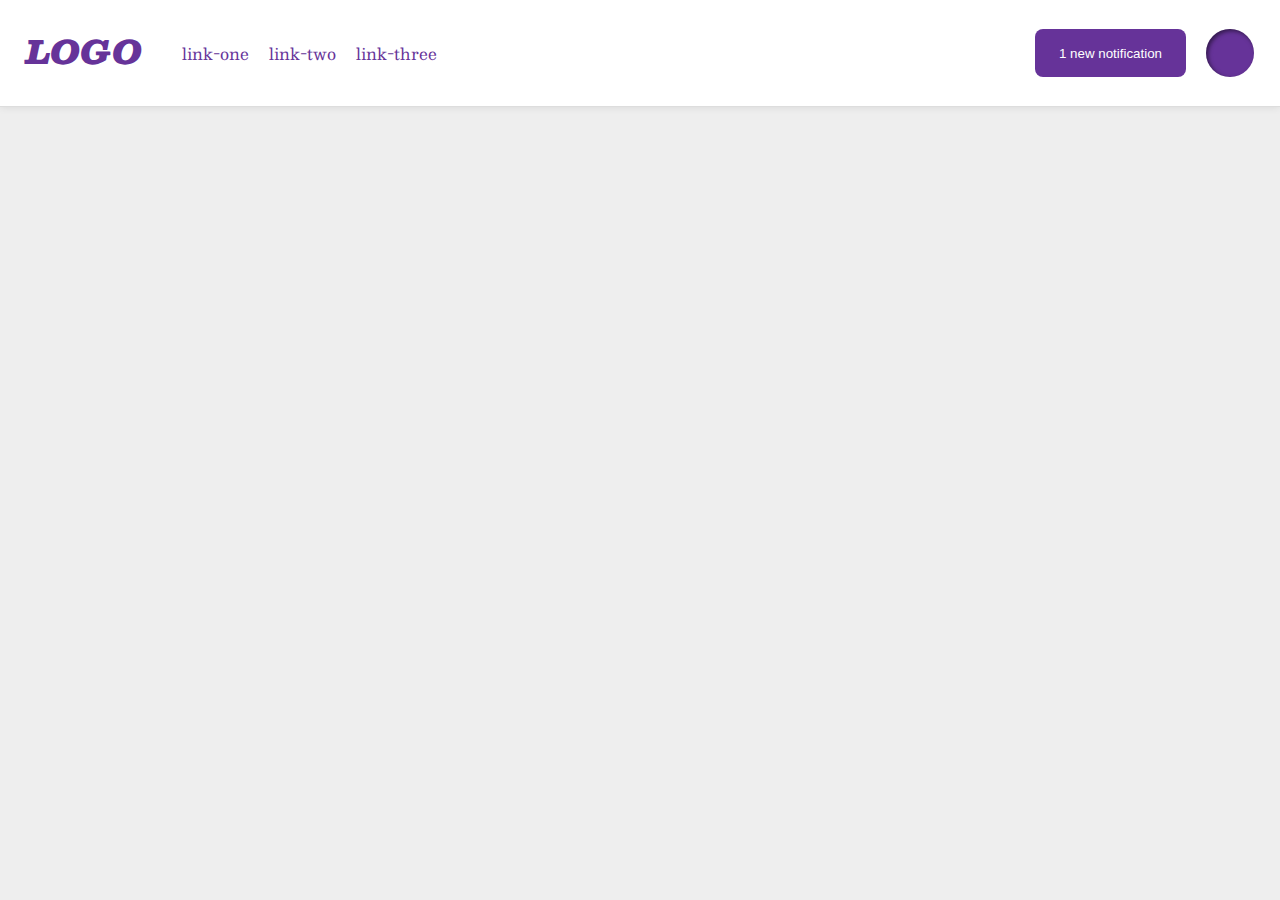
<file: flex/03-flex-header-2/index.html>
<!DOCTYPE html>
<html lang="en">

<head>
  <meta charset="UTF-8">
  <meta http-equiv="X-UA-Compatible" content="IE=edge">
  <meta name="viewport" content="width=device-width, initial-scale=1.0">
  <title>Flex Header 2</title>
  <link rel="stylesheet" href="style.css">
</head>

<body>
  <div class="header">
    <div class="left">
      <div class="logo">
        LOGO
      </div>
      <ul class="links">
        <li><a href="google.com">link-one</a></li>
        <li><a href="google.com">link-two</a></li>
        <li><a href="google.com">link-three</a></li>
      </ul>
    </div>
    <div class="right">
      <button class="notifications">
        1 new notification
      </button>
      <div class="profile-image"></div>
    </div>
  </div>
</body>

</html>
</file>
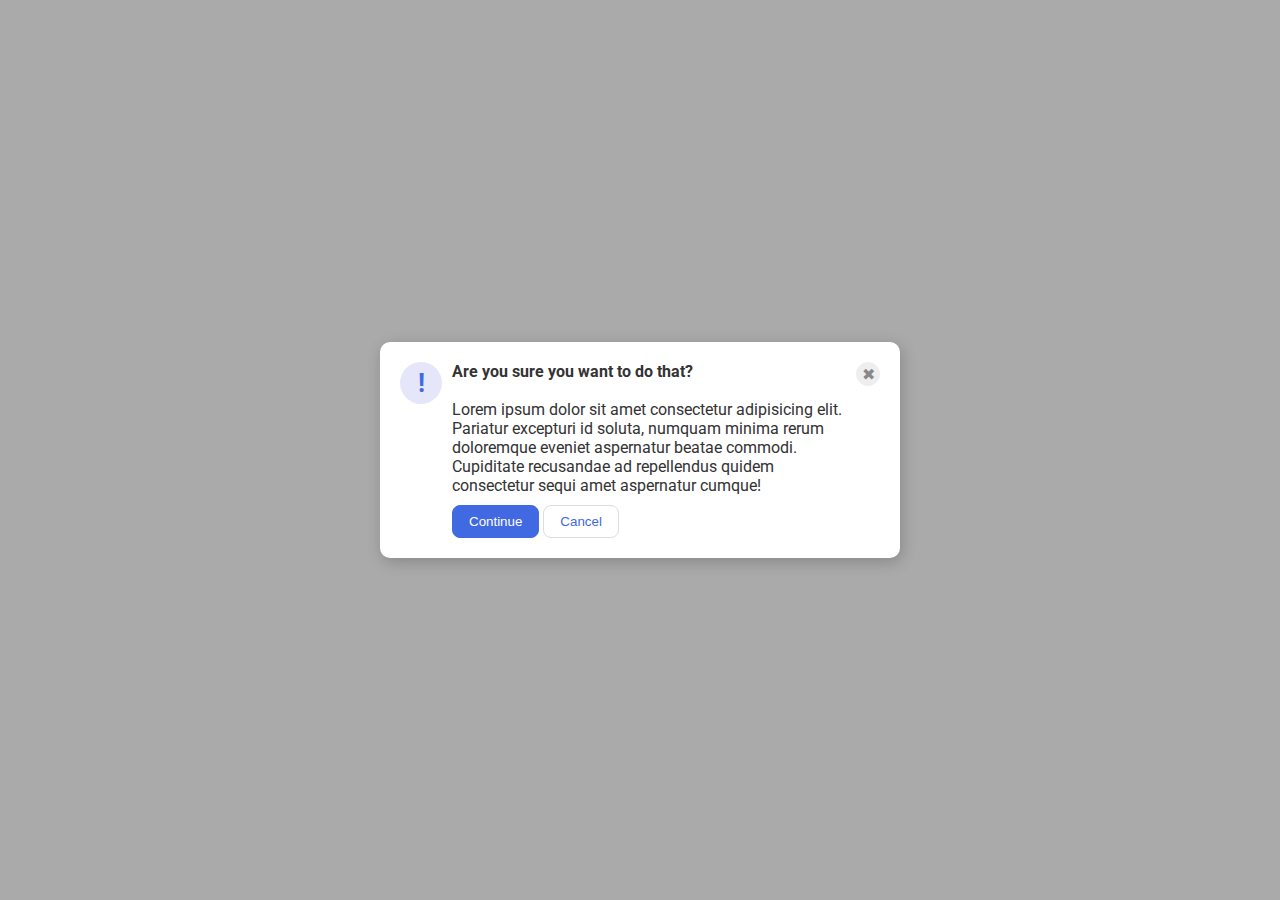
<file: flex/05-flex-modal/index.html>
<!DOCTYPE html>
<html lang="en">

<head>
  <meta charset="UTF-8">
  <meta http-equiv="X-UA-Compatible" content="IE=edge">
  <meta name="viewport" content="width=device-width, initial-scale=1.0">
  <link rel="stylesheet" href="style.css">
  <title>Modal</title>
</head>

<body>
  <div class="modal">
    <div class="left">
      <div class="icon">!</div>
    </div>
    <div class="middle">
      <div class="header" style="font-weight: 700;">Are you sure you want to do that?</div><br>
      <div class="text">Lorem ipsum dolor sit amet consectetur adipisicing elit. Pariatur excepturi id soluta, numquam
        minima rerum doloremque eveniet aspernatur beatae commodi. Cupiditate recusandae ad repellendus quidem
        consectetur sequi amet aspernatur cumque!</div>
      <button class="continue">Continue</button>
      <button class="cancel">Cancel</button>
    </div>
    <div class="right">
      <button class="close-button">✖</button>
    </div>
  </div>
</body>

</html>
</file>
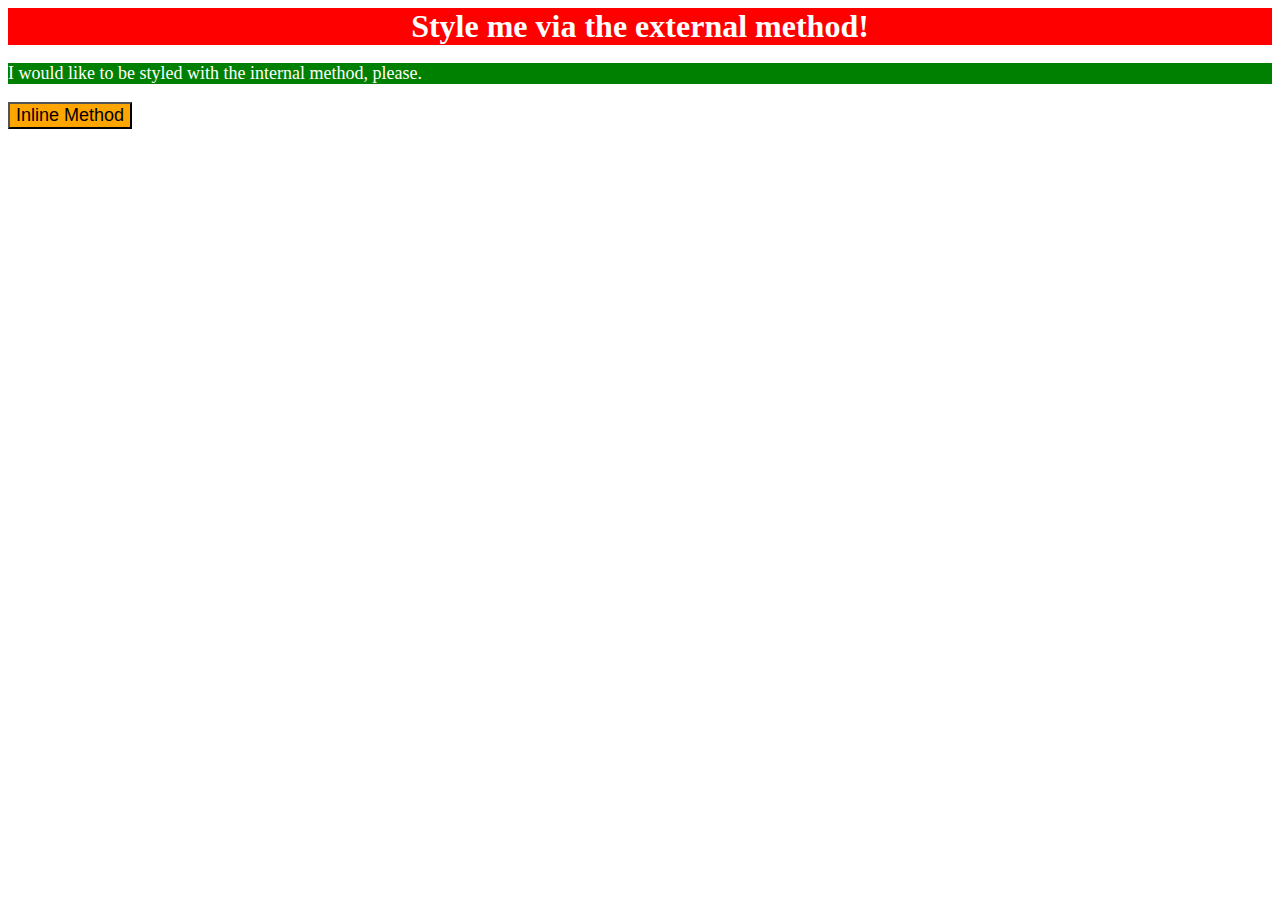
<file: foundations/01-css-methods/index.html>
<!DOCTYPE html>
<html lang="en">
  <head>
    <meta charset="UTF-8">
    <meta http-equiv="X-UA-Compatible" content="IE=edge">
    <meta name="viewport" content="width=device-width, initial-scale=1.0">
    <link rel="stylesheet" href="styles.css">
    <title>Methods for Adding CSS</title>
    <style>
      p {
        background-color: green;
        color: white;
        font-size: 18px;
      }
    </style>
  </head>
  <body>
    <div>Style me via the external method!</div>
    <p>I would like to be styled with the internal method, please.</p>
    <button style="background-color: orange; font-size: 18px;">Inline Method</button>
  </body>
</html>
</file>
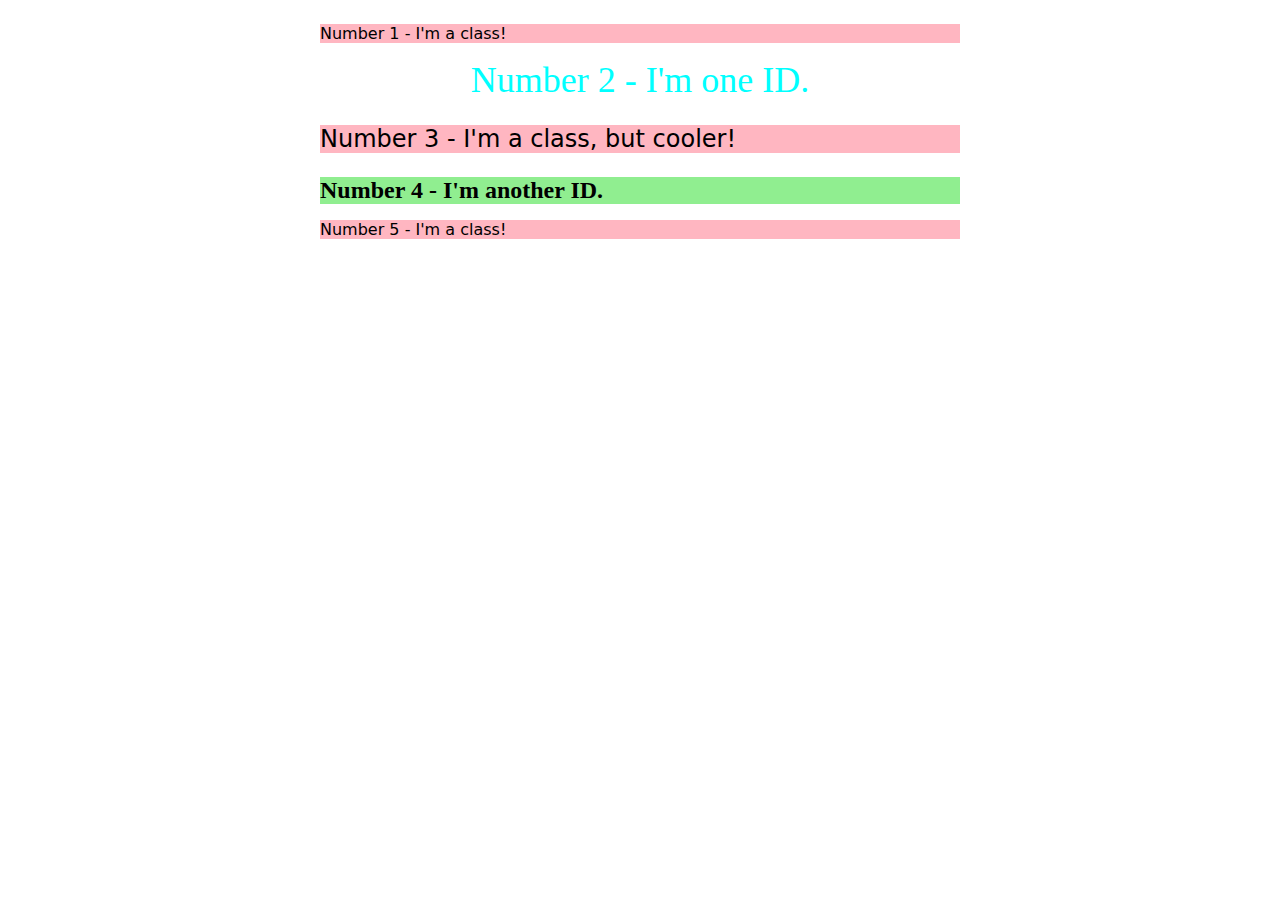
<file: foundations/02-class-id-selectors/index.html>
<!DOCTYPE html>
<html lang="en">
  <head>
    <meta charset="UTF-8">
    <meta http-equiv="X-UA-Compatible" content="IE=edge">
    <meta name="viewport" content="width=device-width, initial-scale=1.0">
    <title>Class and ID Selectors</title>
    <link rel="stylesheet" href="style.css">
  </head>
  <body>
    <p class="odd-numbers">Number 1 - I'm a class!</p>
    <div id="second-element">Number 2 - I'm one ID.</div>
    <p class="odd-numbers" id="odd-numbers-id">Number 3 - I'm a class, but cooler!</p>
    <div id="fourth-element">Number 4 - I'm another ID.</div>
    <p class="odd-numbers">Number 5 - I'm a class!</p>
  </body>
</html>
</file>
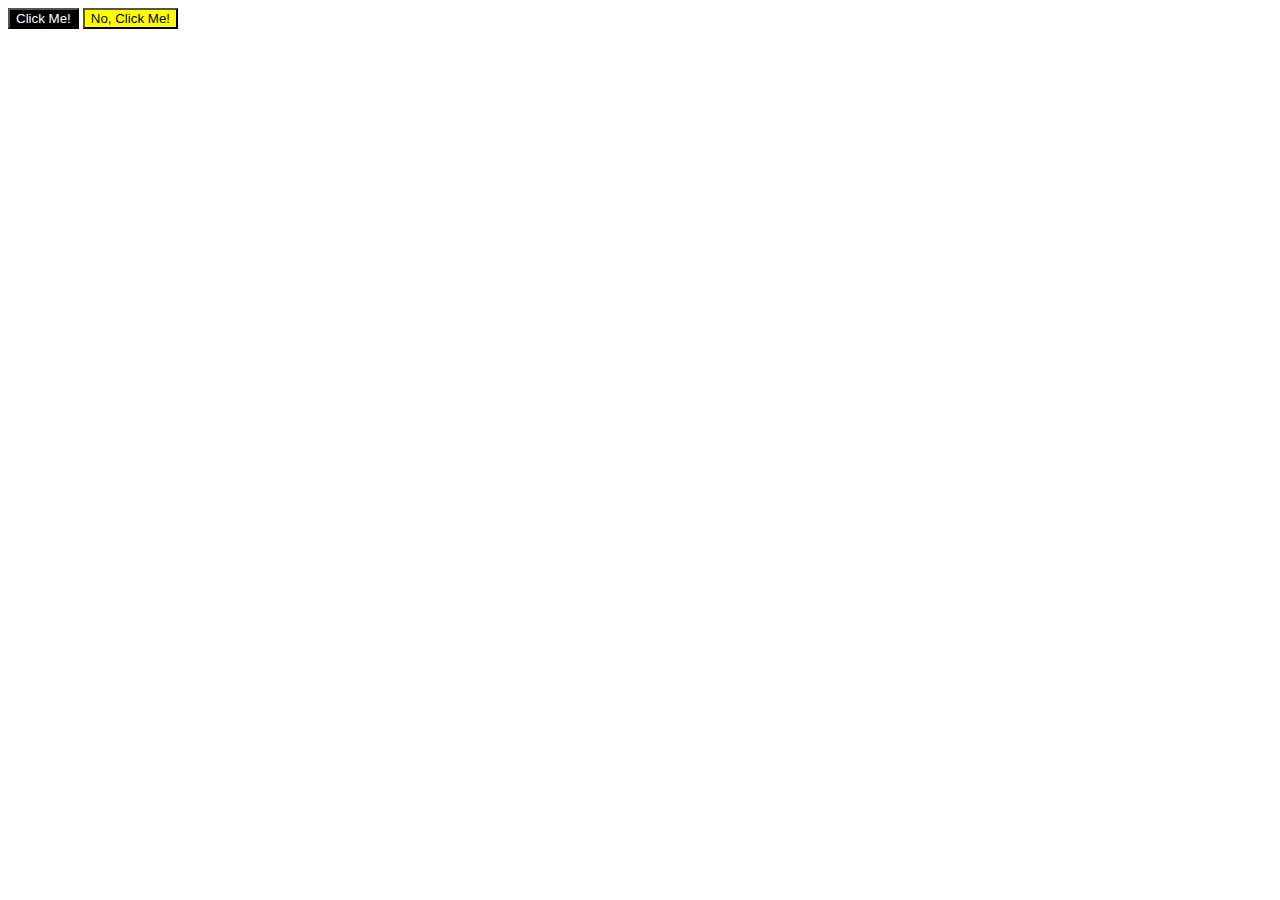
<file: foundations/03-grouping-selectors/index.html>
<!DOCTYPE html>
<html lang="en">
  <head>
    <meta charset="UTF-8">
    <meta http-equiv="X-UA-Compatible" content="IE=edge">
    <meta name="viewport" content="width=device-width, initial-scale=1.0">
    <title>Grouping Selectors</title>
    <link rel="stylesheet" href="style.css">
  </head>
  <body>
    <button class="button-one">Click Me!</button>
    <button class="button-two">No, Click Me!</button>
  </body>
</html>
</file>
<file: flex/03-flex-header-2/style.css>
/* this is some magical font-importing.  
you'll learn about it later. */
@import url('https://fonts.googleapis.com/css2?family=Besley:ital,wght@0,400;1,900&display=swap');

body {
  margin: 0;
  background: #eee;
  font-family: Besley, serif;
}

.header {
  background: white;
  border-bottom: 1px solid #ddd;
  box-shadow: 0 0 8px rgba(0,0,0,.1);
  display: flex;
  justify-content: space-between;
  height: 10vh;
  align-items: center;
  padding: 8px 16px;
}

.left {
  display: flex;
}

.right {
  display: flex;
  gap: 20px;
  margin-right: 10px;
}

.profile-image {
  background: rebeccapurple;
  box-shadow: inset 2px 2px 4px rgba(0,0,0,.5);
  border-radius: 50%;
  width: 48px;
  height: 48px;
}

.logo {
  color: rebeccapurple;
  font-size: 32px;
  font-weight: 900;
  font-style: italic;
  margin-left: 10px;
}

button {
  border: none;
  border-radius: 8px;
  background: rebeccapurple;
  color: white;
  padding: 8px 24px;
}

a {
  /* this removes the line under our links */
  text-decoration: none;
  color: rebeccapurple;
}

ul {
  list-style-type: none;
  display: flex;
  gap: 20px;
}
</file>
<file: flex/05-flex-modal/style.css>
@import url('https://fonts.googleapis.com/css2?family=Roboto:wght@400;700&display=swap');

html, body {
  height: 100%;
}

.left {
  padding-right: 10px;
}

.text {
  padding-bottom: 10px;
}

body {
  font-family: Roboto, sans-serif;
  margin: 0;
  background: #aaa;
  color: #333;
  /* I'll give you this one for free lol */
  display: flex;
  align-items: center;
  justify-content: center;
}

.modal {
  background: white;
  width: 480px;
  border-radius: 10px;
  box-shadow: 2px 4px 16px rgba(0,0,0,.2);
  display: flex;
  padding: 20px;
}

.icon {
  color: royalblue;
  font-size: 26px;
  font-weight: 700;
  background: lavender;
  width: 42px;
  height: 42px;
  border-radius: 50%;
  display: flex;
  align-items: center;
  justify-content: center;
}

.close-button {
  background: #eee;
  border-radius: 50%;
  color: #888;
  font-weight: 400;
  font-size: 16px;
  height: 24px;
  width: 24px;
  display: flex;
  align-items: center;
  justify-content: center;
  border: 1px solid #eee;
  padding: 0;
}

button {
  cursor: pointer;
  padding: 8px 16px;
  border-radius: 8px;
}

button.continue {
  background: royalblue;
  border: 1px solid royalblue;
  color: white;
}

button.cancel {
  background: white;
  border: 1px solid #ddd;
  color: royalblue;
}
</file>
<file: foundations/01-css-methods/styles.css>
div {
    background-color: red;
    color: white;
    font-size: 32px;
    text-align: center;
    font-weight: bold;
}
</file>
<file: foundations/02-class-id-selectors/style.css>
body {
    display: flex;
    justify-content: center;
    align-items: center;
    flex-direction: column;
}

.odd-numbers {
    background-color: lightpink;
    font-family: Verdana, DejaVu Sans, sans-serif;
    width: 50vw;
}

#second-element {
    color: cyan;
    font-size: 36px;

}

#odd-numbers-id {
    font-size: 24px;
}

#fourth-element {
    background-color: lightgreen;
    font-size: 24px;
    font-weight: 700;
    width: 50vw
}
</file>
<file: foundations/03-grouping-selectors/style.css>
.button-one.button-two {
    font-size: 28px;
    font-family: Helvetica, 'Times New Roman', sans-serif;
}

.button-one {
    background-color: black;
    color: white;
}

.button-two {
    background-color: yellow;
}
</file>
